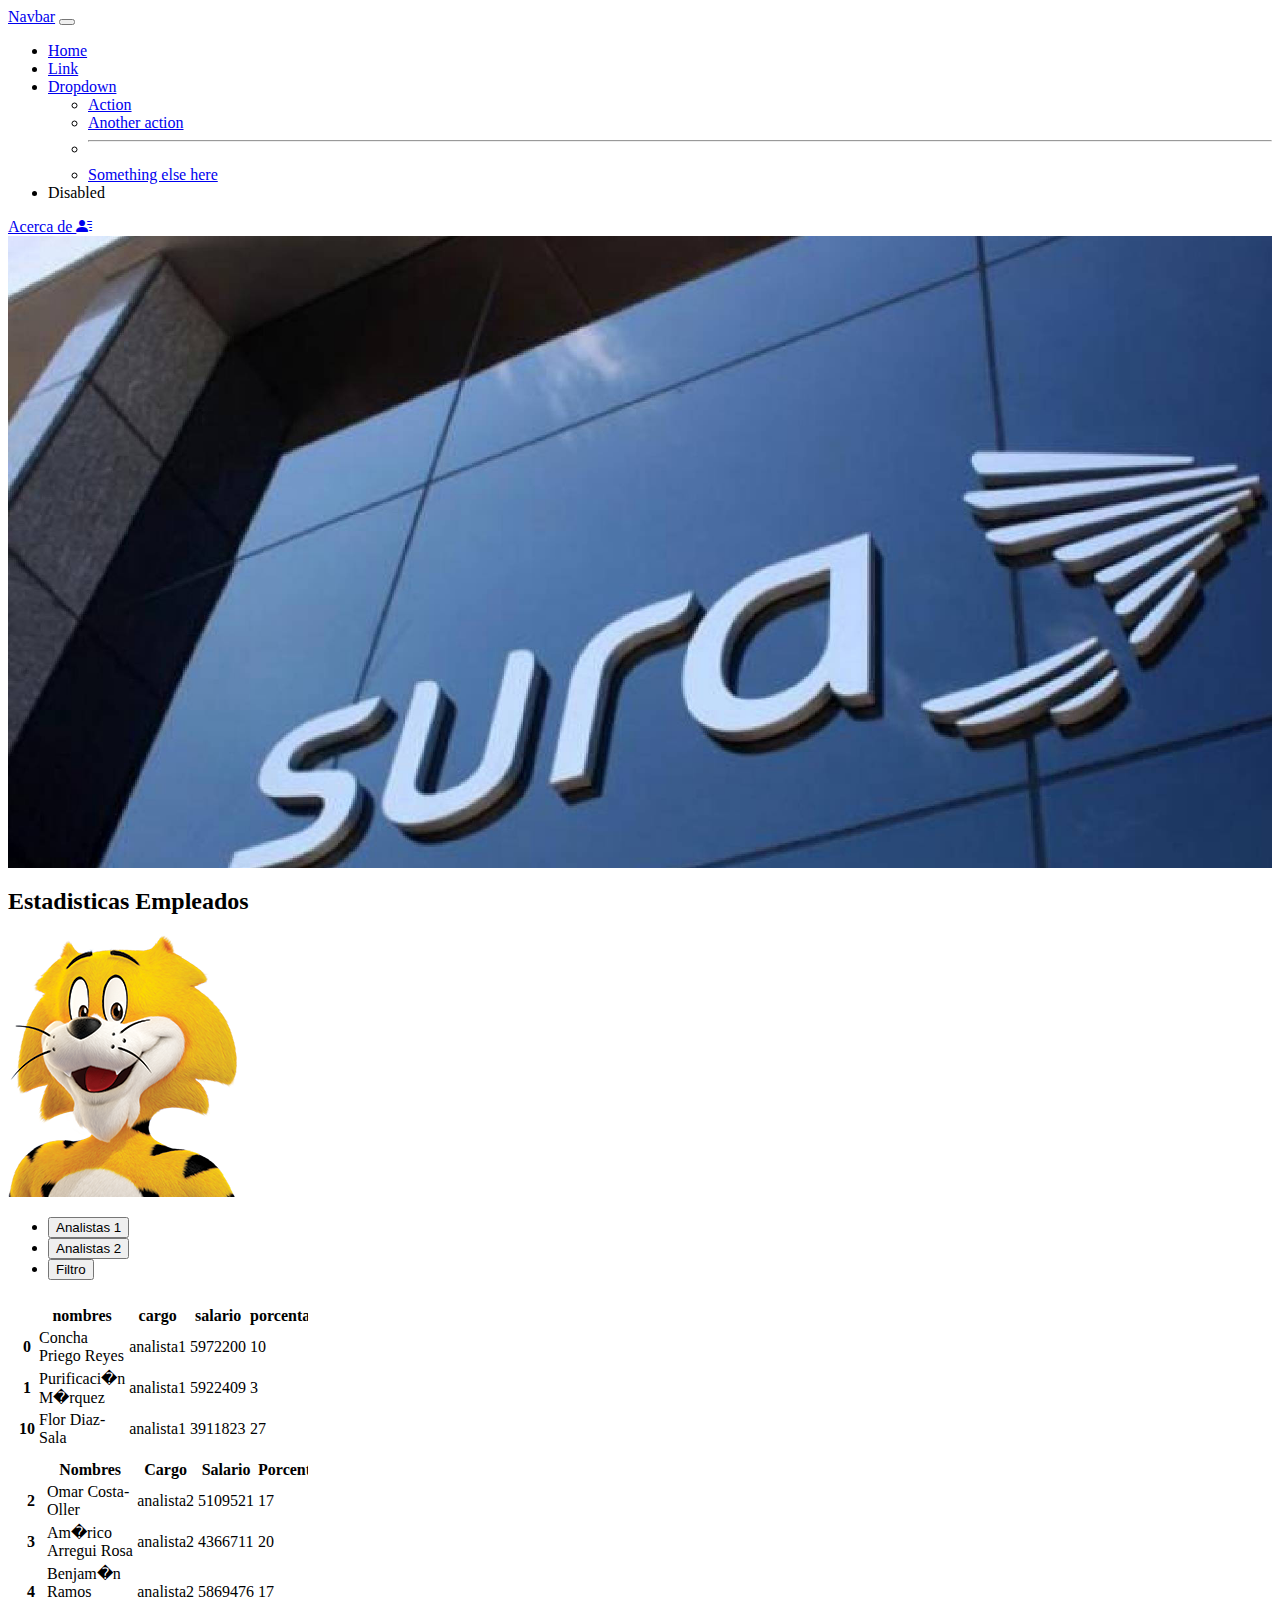
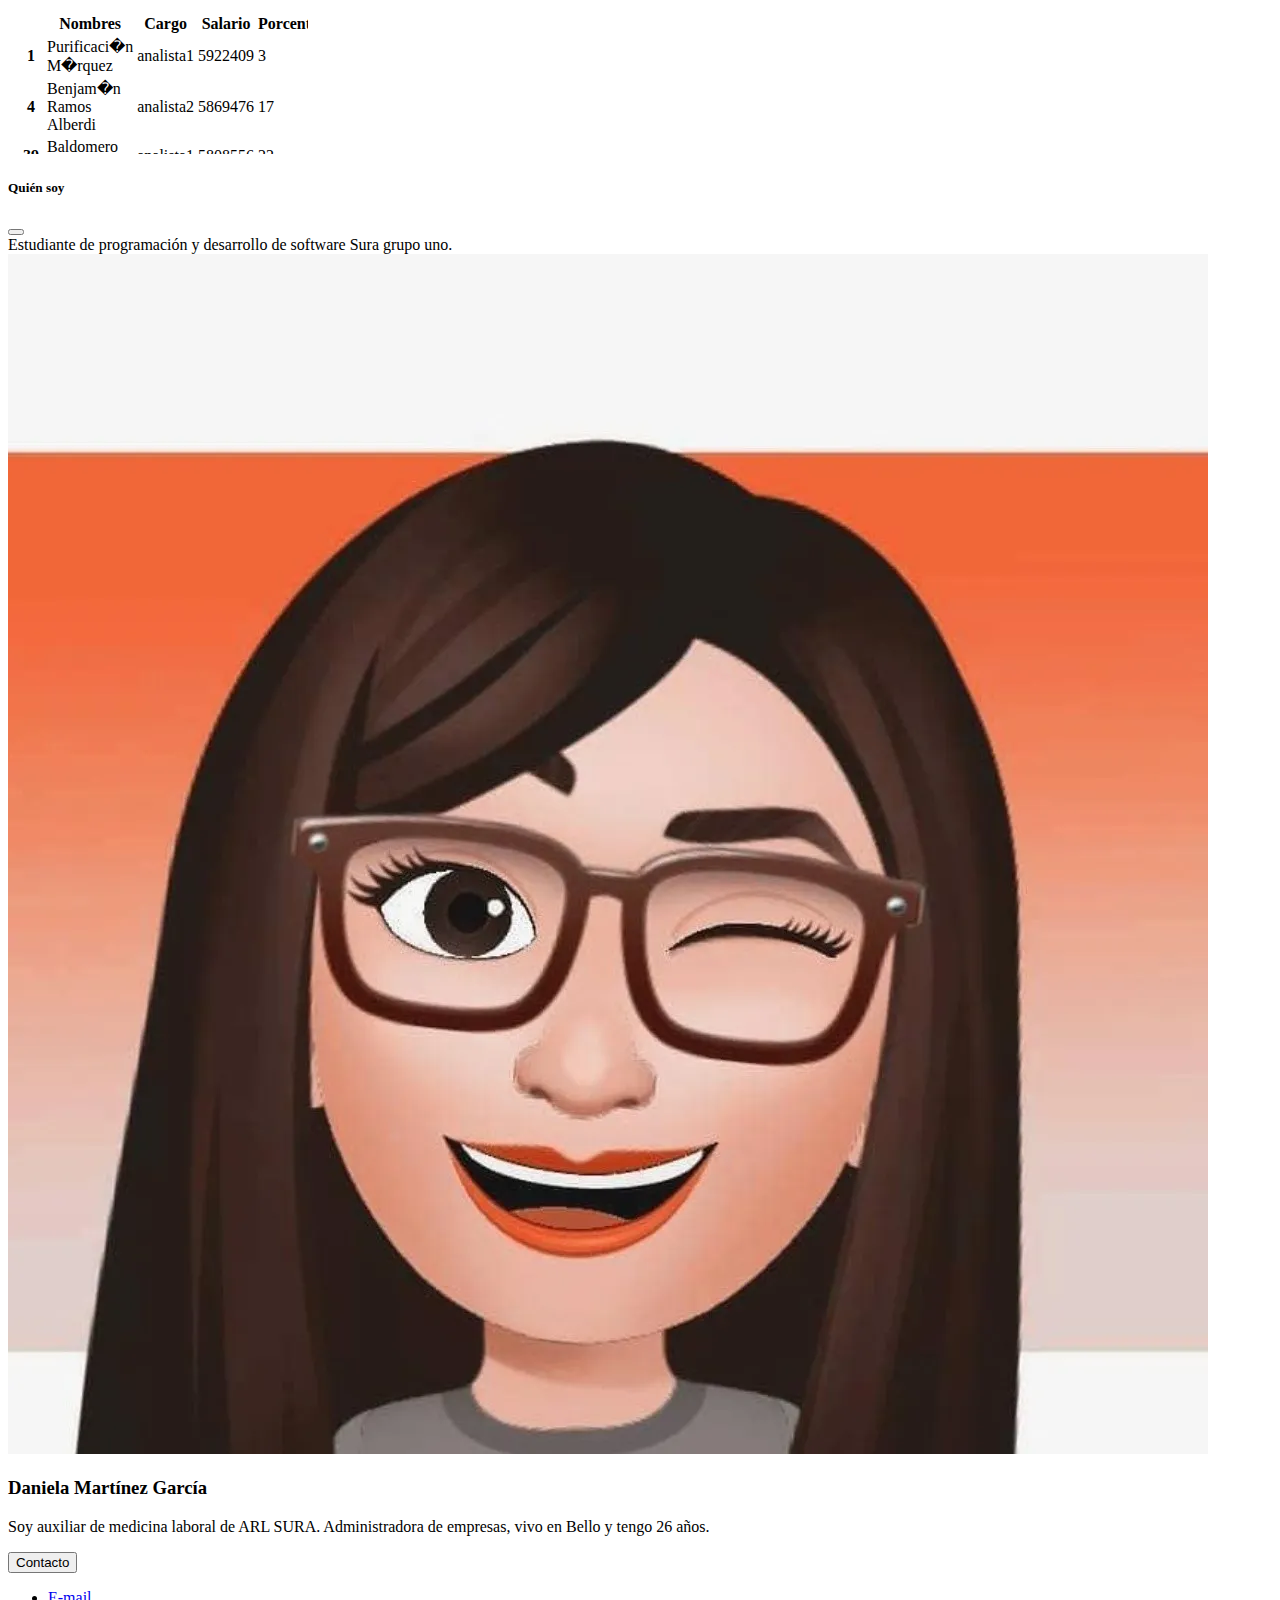
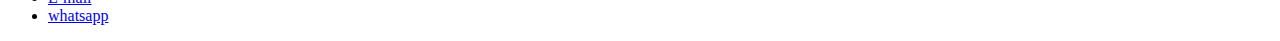
<file: index.html>
<!DOCTYPE html>
<html lang="en">
<head>
    <meta charset="UTF-8">
    <meta http-equiv="X-UA-Compatible" content="IE=edge">
    <meta name="viewport" content="width=device-width, initial-scale=1.0">
    <title>Document</title>

    <!-- CSS only -->
<link href="https://cdn.jsdelivr.net/npm/bootstrap@5.2.1/dist/css/bootstrap.min.css" rel="stylesheet" 
integrity="sha384-iYQeCzEYFbKjA/T2uDLTpkwGzCiq6soy8tYaI1GyVh/UjpbCx/TYkiZhlZB6+fzT" crossorigin="anonymous">
<link
    rel="stylesheet"
    href="https://cdnjs.cloudflare.com/ajax/libs/animate.css/4.1.1/animate.min.css" />
    <link rel="stylesheet" href="./estilos.css">
    <link rel="stylesheet" href="https://cdn.jsdelivr.net/npm/bootstrap-icons@1.9.1/font/bootstrap-icons.css">
</head>
<body>
    
    <header>
        <nav class="navbar navbar-expand-lg bg-dark navbar-dark animate__animated animate__bounceInLeft">
            <div class="container-fluid">
              <a class="navbar-brand" href="#">Navbar</a>
              <button class="navbar-toggler" type="button" data-bs-toggle="collapse" data-bs-target="#navbarSupportedContent" aria-controls="navbarSupportedContent" aria-expanded="false" aria-label="Toggle navigation">
                <span class="navbar-toggler-icon"></span>
              </button>
              <div class="collapse navbar-collapse" id="navbarSupportedContent">
                <ul class="navbar-nav me-auto mb-2 mb-lg-0">
                  <li class="nav-item">
                    <a class="nav-link active" aria-current="page" href="#">Home</a>
                  </li>
                  <li class="nav-item">
                    <a class="nav-link" href="#">Link</a>
                  </li>
                  <li class="nav-item dropdown">
                    <a class="nav-link dropdown-toggle" href="#" role="button" data-bs-toggle="dropdown" aria-expanded="false">
                      Dropdown
                    </a>
                    <ul class="dropdown-menu">
                      <li><a class="dropdown-item" href="#">Action</a></li>
                      <li><a class="dropdown-item" href="#">Another action</a></li>
                      <li><hr class="dropdown-divider"></li>
                      <li><a class="dropdown-item" href="#">Something else here</a></li>
                    </ul>
                  </li>
                  <li class="nav-item">
                    <a class="nav-link disabled">Disabled</a>
                  </li>
                </ul>
                <a class="btn btn-primary" data-bs-toggle="offcanvas" href="#offcanvasExample" role="button" aria-controls="offcanvasExample">
                    Acerca de
                    <i class="bi bi-person-lines-fill"></i>
                  </a>
              </div>
            </div>
          </nav>
    </header>
    <main>
        <section class="fondo"> 

        </section>
        <section>
            <div class="container">
                <div class="row">
                    <div class="col-12 col-md-4 text-center">
                        <h2>Estadisticas Empleados</h2>
                        <img src="./img/ima2.png" alt="" class="img-fluid w-100%">
                    </div>
                    <div class="col-12 col-md-8">
                        <ul class="nav nav-tabs" id="myTab" role="tablist">
                            <li class="nav-item" role="presentation">
                              <button class="nav-link active" id="home-tab" data-bs-toggle="tab" data-bs-target="#home-tab-pane" type="button" role="tab" aria-controls="home-tab-pane" aria-selected="true">Analistas 1</button>
                            </li>
                            <li class="nav-item" role="presentation">
                              <button class="nav-link" id="profile-tab" data-bs-toggle="tab" data-bs-target="#profile-tab-pane" type="button" role="tab" aria-controls="profile-tab-pane" aria-selected="false">Analistas 2</button>
                            </li>
                            <li class="nav-item" role="presentation">
                              <button class="nav-link" id="contact-tab" data-bs-toggle="tab" data-bs-target="#contact-tab-pane" type="button" role="tab"    aria-controls="contact-tab-pane" aria-selected="false">Filtro</button>
                            </li>
                          </ul>
                          <div class="tab-content" id="myTabContent">
                            <div class="tab-pane fade show active" id="home-tab-pane" role="tabpanel" aria-labelledby="home-tab" tabindex="0">
                              <iframe src="./datosanalistas1.html" frameborder="0" class="w-100 mt-5"></iframe>
                            </div>
                            <div class="tab-pane fade" id="profile-tab-pane" role="tabpanel" aria-labelledby="profile-tab" tabindex="0">
                              <iframe src="./datosanalistas2.html" frameborder="0" class="w-100 mt-5"></iframe>
                            </div>
                            <div class="tab-pane fade" id="contact-tab-pane" role="tabpanel" aria-labelledby="contact-tab" tabindex="0">
                              <iframe src="./datosanalistas3.html" frameborder="0" class="w-100 mt-5"></iframe>
                            </div>
                          </div>
                    </div>
                </div>
            </div>
        </section>
        <section>
            <div class="offcanvas offcanvas-end" tabindex="-1" id="offcanvasExample" aria-labelledby="offcanvasExampleLabel">
                <div class="offcanvas-header">
                  <h5 class="offcanvas-title" id="offcanvasExampleLabel">Quién soy</h5>
                  <button type="button" class="btn-close" data-bs-dismiss="offcanvas" aria-label="Close"></button>
                </div>
                <div class="offcanvas-body">
                  <div>
                    Estudiante de programación y desarrollo de software Sura grupo uno. 
                  </div>
                  <div class="container">
                    <div class="row">
                        <div class="col-12">
                            <img src="./img/ima3.jpg" alt="foto" class="img-fluid w-100 mx-auto d-block">
                            <h3>Daniela Martínez García</h3>
                            <p>
                                Soy auxiliar de medicina laboral de ARL SURA. Administradora de empresas, vivo en Bello y tengo 26 años.
                            </p>

                        </div>
                    </div>
                  </div>
                  <div class="dropdown mt-3">
                    <button class="btn btn-secondary dropdown-toggle" type="button" data-bs-toggle="dropdown">
                      Contacto
                    </button>
                    <ul class="dropdown-menu">
                      <li><a class="dropdown-item" href="#">E-mail</a></li>
                      <li><a class="dropdown-item" href="#">whatsapp</a></li>
                    </ul>
                  </div>
                </div>
              </div>
        </section>
    </main>
    <footer></footer>

<!-- JavaScript Bundle with Popper -->
<script src="https://cdn.jsdelivr.net/npm/bootstrap@5.2.1/dist/js/bootstrap.bundle.min.js" integrity="sha384-u1OknCvxWvY5kfmNBILK2hRnQC3Pr17a+RTT6rIHI7NnikvbZlHgTPOOmMi466C8" crossorigin="anonymous"></script>
</body>
</html>
</file>
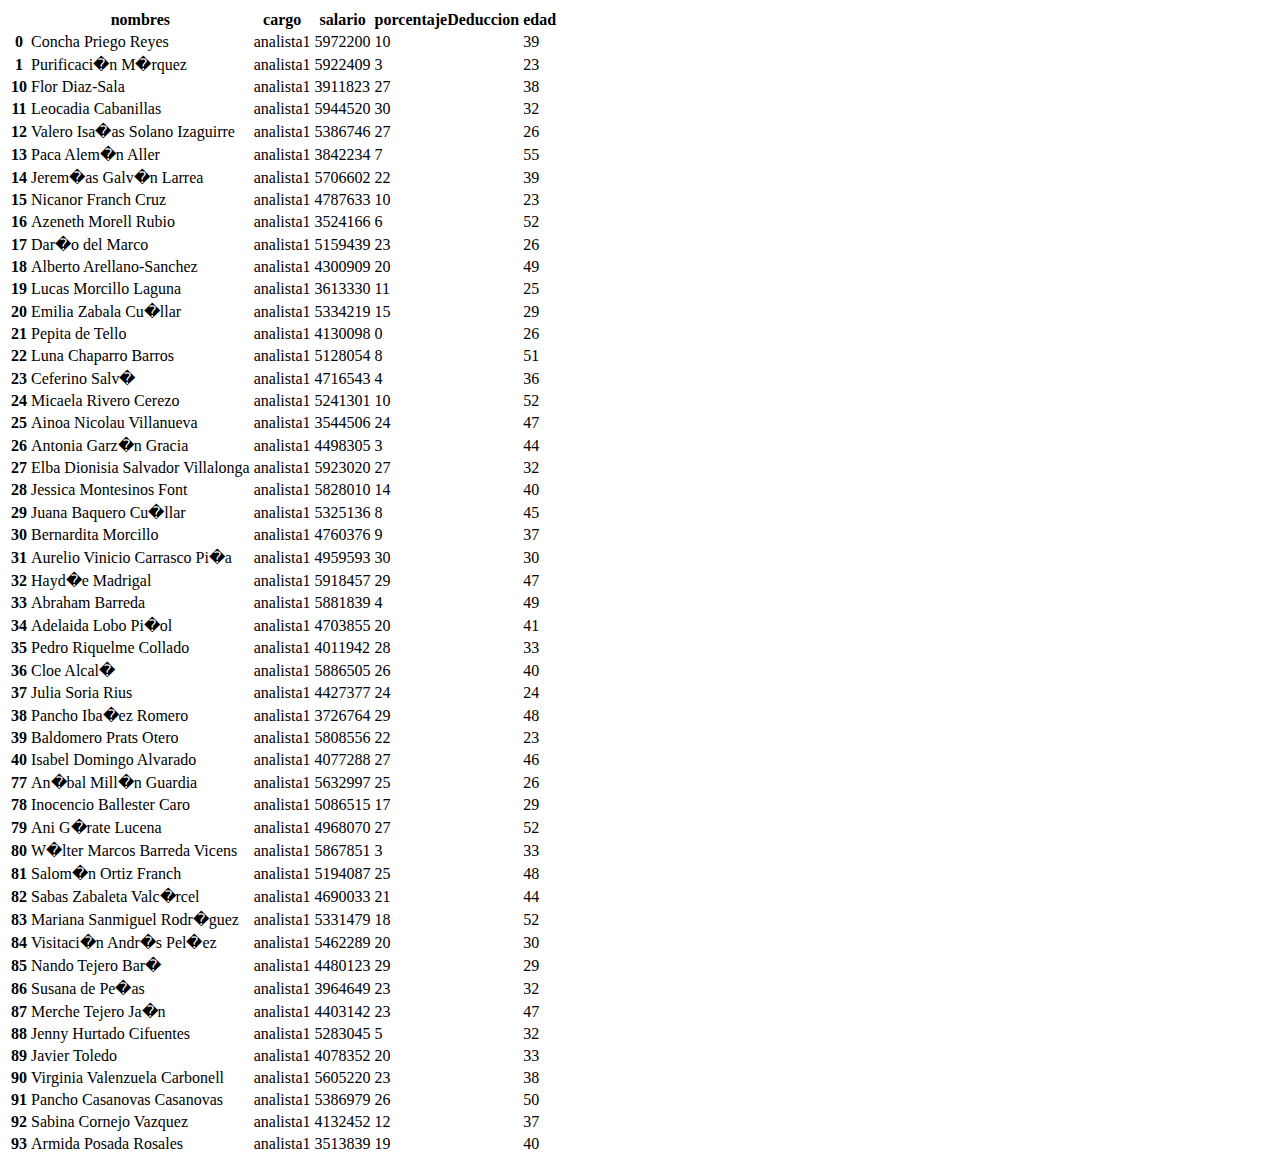
<file: datosanalistas1.html>
<!DOCTYPE html>
<html lang="en">
<head>
  <meta charset="UTF-8">
  <meta http-equiv="X-UA-Compatible" content="IE=edge">
  <meta name="viewport" content="width=device-width, initial-scale=1.0">
  <title>Document</title>

  <!-- CSS only -->
<link href="https://cdn.jsdelivr.net/npm/bootstrap@5.2.1/dist/css/bootstrap.min.css" rel="stylesheet" integrity="sha384-iYQeCzEYFbKjA/T2uDLTpkwGzCiq6soy8tYaI1GyVh/UjpbCx/TYkiZhlZB6+fzT" crossorigin="anonymous">

</head>
<body>
  <table class="dataframe">
    <thead>
      <tr>
        <th></th>
        <th>nombres</th>
        <th>cargo</th>
        <th>salario</th>
        <th>porcentajeDeduccion</th>
        <th>edad</th>
      </tr>
    </thead>
    <tbody>
      <tr>
        <th>0</th>
        <td>Concha Priego Reyes</td>
        <td>analista1</td>
        <td>5972200</td>
        <td>10</td>
        <td>39</td>
      </tr>
      <tr>
        <th>1</th>
        <td>Purificaci�n M�rquez</td>
        <td>analista1</td>
        <td>5922409</td>
        <td>3</td>
        <td>23</td>
      </tr>
      <tr>
        <th>10</th>
        <td>Flor Diaz-Sala</td>
        <td>analista1</td>
        <td>3911823</td>
        <td>27</td>
        <td>38</td>
      </tr>
      <tr>
        <th>11</th>
        <td>Leocadia Cabanillas</td>
        <td>analista1</td>
        <td>5944520</td>
        <td>30</td>
        <td>32</td>
      </tr>
      <tr>
        <th>12</th>
        <td>Valero Isa�as Solano Izaguirre</td>
        <td>analista1</td>
        <td>5386746</td>
        <td>27</td>
        <td>26</td>
      </tr>
      <tr>
        <th>13</th>
        <td>Paca Alem�n Aller</td>
        <td>analista1</td>
        <td>3842234</td>
        <td>7</td>
        <td>55</td>
      </tr>
      <tr>
        <th>14</th>
        <td>Jerem�as Galv�n Larrea</td>
        <td>analista1</td>
        <td>5706602</td>
        <td>22</td>
        <td>39</td>
      </tr>
      <tr>
        <th>15</th>
        <td>Nicanor Franch Cruz</td>
        <td>analista1</td>
        <td>4787633</td>
        <td>10</td>
        <td>23</td>
      </tr>
      <tr>
        <th>16</th>
        <td>Azeneth Morell Rubio</td>
        <td>analista1</td>
        <td>3524166</td>
        <td>6</td>
        <td>52</td>
      </tr>
      <tr>
        <th>17</th>
        <td>Dar�o del Marco</td>
        <td>analista1</td>
        <td>5159439</td>
        <td>23</td>
        <td>26</td>
      </tr>
      <tr>
        <th>18</th>
        <td>Alberto Arellano-Sanchez</td>
        <td>analista1</td>
        <td>4300909</td>
        <td>20</td>
        <td>49</td>
      </tr>
      <tr>
        <th>19</th>
        <td>Lucas Morcillo Laguna</td>
        <td>analista1</td>
        <td>3613330</td>
        <td>11</td>
        <td>25</td>
      </tr>
      <tr>
        <th>20</th>
        <td>Emilia Zabala Cu�llar</td>
        <td>analista1</td>
        <td>5334219</td>
        <td>15</td>
        <td>29</td>
      </tr>
      <tr>
        <th>21</th>
        <td>Pepita de Tello</td>
        <td>analista1</td>
        <td>4130098</td>
        <td>0</td>
        <td>26</td>
      </tr>
      <tr>
        <th>22</th>
        <td>Luna Chaparro Barros</td>
        <td>analista1</td>
        <td>5128054</td>
        <td>8</td>
        <td>51</td>
      </tr>
      <tr>
        <th>23</th>
        <td>Ceferino Salv�</td>
        <td>analista1</td>
        <td>4716543</td>
        <td>4</td>
        <td>36</td>
      </tr>
      <tr>
        <th>24</th>
        <td>Micaela Rivero Cerezo</td>
        <td>analista1</td>
        <td>5241301</td>
        <td>10</td>
        <td>52</td>
      </tr>
      <tr>
        <th>25</th>
        <td>Ainoa Nicolau Villanueva</td>
        <td>analista1</td>
        <td>3544506</td>
        <td>24</td>
        <td>47</td>
      </tr>
      <tr>
        <th>26</th>
        <td>Antonia Garz�n Gracia</td>
        <td>analista1</td>
        <td>4498305</td>
        <td>3</td>
        <td>44</td>
      </tr>
      <tr>
        <th>27</th>
        <td>Elba Dionisia Salvador Villalonga</td>
        <td>analista1</td>
        <td>5923020</td>
        <td>27</td>
        <td>32</td>
      </tr>
      <tr>
        <th>28</th>
        <td>Jessica Montesinos Font</td>
        <td>analista1</td>
        <td>5828010</td>
        <td>14</td>
        <td>40</td>
      </tr>
      <tr>
        <th>29</th>
        <td>Juana Baquero Cu�llar</td>
        <td>analista1</td>
        <td>5325136</td>
        <td>8</td>
        <td>45</td>
      </tr>
      <tr>
        <th>30</th>
        <td>Bernardita Morcillo</td>
        <td>analista1</td>
        <td>4760376</td>
        <td>9</td>
        <td>37</td>
      </tr>
      <tr>
        <th>31</th>
        <td>Aurelio Vinicio Carrasco Pi�a</td>
        <td>analista1</td>
        <td>4959593</td>
        <td>30</td>
        <td>30</td>
      </tr>
      <tr>
        <th>32</th>
        <td>Hayd�e Madrigal</td>
        <td>analista1</td>
        <td>5918457</td>
        <td>29</td>
        <td>47</td>
      </tr>
      <tr>
        <th>33</th>
        <td>Abraham Barreda</td>
        <td>analista1</td>
        <td>5881839</td>
        <td>4</td>
        <td>49</td>
      </tr>
      <tr>
        <th>34</th>
        <td>Adelaida Lobo Pi�ol</td>
        <td>analista1</td>
        <td>4703855</td>
        <td>20</td>
        <td>41</td>
      </tr>
      <tr>
        <th>35</th>
        <td>Pedro Riquelme Collado</td>
        <td>analista1</td>
        <td>4011942</td>
        <td>28</td>
        <td>33</td>
      </tr>
      <tr>
        <th>36</th>
        <td>Cloe Alcal�</td>
        <td>analista1</td>
        <td>5886505</td>
        <td>26</td>
        <td>40</td>
      </tr>
      <tr>
        <th>37</th>
        <td>Julia Soria Rius</td>
        <td>analista1</td>
        <td>4427377</td>
        <td>24</td>
        <td>24</td>
      </tr>
      <tr>
        <th>38</th>
        <td>Pancho Iba�ez Romero</td>
        <td>analista1</td>
        <td>3726764</td>
        <td>29</td>
        <td>48</td>
      </tr>
      <tr>
        <th>39</th>
        <td>Baldomero Prats Otero</td>
        <td>analista1</td>
        <td>5808556</td>
        <td>22</td>
        <td>23</td>
      </tr>
      <tr>
        <th>40</th>
        <td>Isabel Domingo Alvarado</td>
        <td>analista1</td>
        <td>4077288</td>
        <td>27</td>
        <td>46</td>
      </tr>
      <tr>
        <th>77</th>
        <td>An�bal Mill�n Guardia</td>
        <td>analista1</td>
        <td>5632997</td>
        <td>25</td>
        <td>26</td>
      </tr>
      <tr>
        <th>78</th>
        <td>Inocencio Ballester Caro</td>
        <td>analista1</td>
        <td>5086515</td>
        <td>17</td>
        <td>29</td>
      </tr>
      <tr>
        <th>79</th>
        <td>Ani G�rate Lucena</td>
        <td>analista1</td>
        <td>4968070</td>
        <td>27</td>
        <td>52</td>
      </tr>
      <tr>
        <th>80</th>
        <td>W�lter Marcos Barreda Vicens</td>
        <td>analista1</td>
        <td>5867851</td>
        <td>3</td>
        <td>33</td>
      </tr>
      <tr>
        <th>81</th>
        <td>Salom�n Ortiz Franch</td>
        <td>analista1</td>
        <td>5194087</td>
        <td>25</td>
        <td>48</td>
      </tr>
      <tr>
        <th>82</th>
        <td>Sabas Zabaleta Valc�rcel</td>
        <td>analista1</td>
        <td>4690033</td>
        <td>21</td>
        <td>44</td>
      </tr>
      <tr>
        <th>83</th>
        <td>Mariana Sanmiguel Rodr�guez</td>
        <td>analista1</td>
        <td>5331479</td>
        <td>18</td>
        <td>52</td>
      </tr>
      <tr>
        <th>84</th>
        <td>Visitaci�n Andr�s Pel�ez</td>
        <td>analista1</td>
        <td>5462289</td>
        <td>20</td>
        <td>30</td>
      </tr>
      <tr>
        <th>85</th>
        <td>Nando Tejero Bar�</td>
        <td>analista1</td>
        <td>4480123</td>
        <td>29</td>
        <td>29</td>
      </tr>
      <tr>
        <th>86</th>
        <td>Susana de Pe�as</td>
        <td>analista1</td>
        <td>3964649</td>
        <td>23</td>
        <td>32</td>
      </tr>
      <tr>
        <th>87</th>
        <td>Merche Tejero Ja�n</td>
        <td>analista1</td>
        <td>4403142</td>
        <td>23</td>
        <td>47</td>
      </tr>
      <tr>
        <th>88</th>
        <td>Jenny Hurtado Cifuentes</td>
        <td>analista1</td>
        <td>5283045</td>
        <td>5</td>
        <td>32</td>
      </tr>
      <tr>
        <th>89</th>
        <td>Javier Toledo</td>
        <td>analista1</td>
        <td>4078352</td>
        <td>20</td>
        <td>33</td>
      </tr>
      <tr>
        <th>90</th>
        <td>Virginia Valenzuela Carbonell</td>
        <td>analista1</td>
        <td>5605220</td>
        <td>23</td>
        <td>38</td>
      </tr>
      <tr>
        <th>91</th>
        <td>Pancho Casanovas Casanovas</td>
        <td>analista1</td>
        <td>5386979</td>
        <td>26</td>
        <td>50</td>
      </tr>
      <tr>
        <th>92</th>
        <td>Sabina Cornejo Vazquez</td>
        <td>analista1</td>
        <td>4132452</td>
        <td>12</td>
        <td>37</td>
      </tr>
      <tr>
        <th>93</th>
        <td>Armida Posada Rosales</td>
        <td>analista1</td>
        <td>3513839</td>
        <td>19</td>
        <td>40</td>
      </tr>
    </tbody>
  </table>
  <!-- JavaScript Bundle with Popper -->
<script src="https://cdn.jsdelivr.net/npm/bootstrap@5.2.1/dist/js/bootstrap.bundle.min.js" integrity="sha384-u1OknCvxWvY5kfmNBILK2hRnQC3Pr17a+RTT6rIHI7NnikvbZlHgTPOOmMi466C8" crossorigin="anonymous"></script>
</body>
</html>
</file>
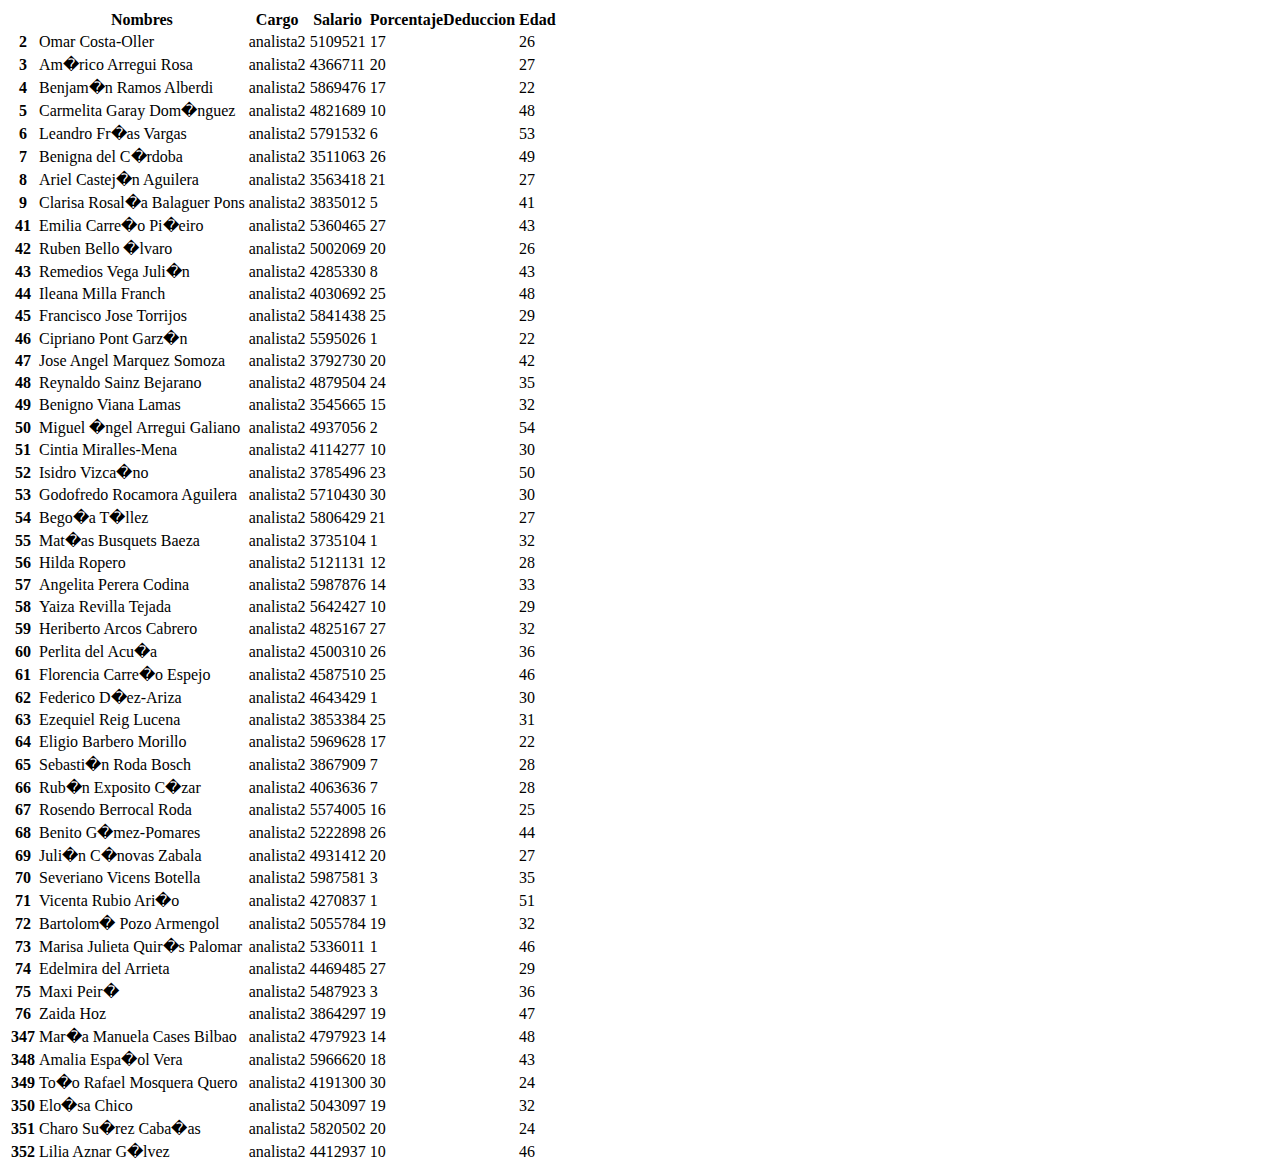
<file: datosanalistas2.html>
<!DOCTYPE html>
<html lang="en">
<head>
  <meta charset="UTF-8">
  <meta http-equiv="X-UA-Compatible" content="IE=edge">
  <meta name="viewport" content="width=device-width, initial-scale=1.0">
  <title>Document</title>
  <!-- CSS only -->
<link href="https://cdn.jsdelivr.net/npm/bootstrap@5.2.1/dist/css/bootstrap.min.css" rel="stylesheet" integrity="sha384-iYQeCzEYFbKjA/T2uDLTpkwGzCiq6soy8tYaI1GyVh/UjpbCx/TYkiZhlZB6+fzT" crossorigin="anonymous">

</head>
<body>
  <table class="dataframe">
    <thead>
      <tr>
        <th></th>
        <th>Nombres</th>
        <th>Cargo</th>
        <th>Salario</th>
        <th>PorcentajeDeduccion</th>
        <th>Edad</th>
      </tr>
    </thead>
    <tbody>
      <tr>
        <th>2</th>
        <td>Omar Costa-Oller</td>
        <td>analista2</td>
        <td>5109521</td>
        <td>17</td>
        <td>26</td>
      </tr>
      <tr>
        <th>3</th>
        <td>Am�rico Arregui Rosa</td>
        <td>analista2</td>
        <td>4366711</td>
        <td>20</td>
        <td>27</td>
      </tr>
      <tr>
        <th>4</th>
        <td>Benjam�n Ramos Alberdi</td>
        <td>analista2</td>
        <td>5869476</td>
        <td>17</td>
        <td>22</td>
      </tr>
      <tr>
        <th>5</th>
        <td>Carmelita Garay Dom�nguez</td>
        <td>analista2</td>
        <td>4821689</td>
        <td>10</td>
        <td>48</td>
      </tr>
      <tr>
        <th>6</th>
        <td>Leandro Fr�as Vargas</td>
        <td>analista2</td>
        <td>5791532</td>
        <td>6</td>
        <td>53</td>
      </tr>
      <tr>
        <th>7</th>
        <td>Benigna del C�rdoba</td>
        <td>analista2</td>
        <td>3511063</td>
        <td>26</td>
        <td>49</td>
      </tr>
      <tr>
        <th>8</th>
        <td>Ariel Castej�n Aguilera</td>
        <td>analista2</td>
        <td>3563418</td>
        <td>21</td>
        <td>27</td>
      </tr>
      <tr>
        <th>9</th>
        <td>Clarisa Rosal�a Balaguer Pons</td>
        <td>analista2</td>
        <td>3835012</td>
        <td>5</td>
        <td>41</td>
      </tr>
      <tr>
        <th>41</th>
        <td>Emilia Carre�o Pi�eiro</td>
        <td>analista2</td>
        <td>5360465</td>
        <td>27</td>
        <td>43</td>
      </tr>
      <tr>
        <th>42</th>
        <td>Ruben Bello �lvaro</td>
        <td>analista2</td>
        <td>5002069</td>
        <td>20</td>
        <td>26</td>
      </tr>
      <tr>
        <th>43</th>
        <td>Remedios Vega Juli�n</td>
        <td>analista2</td>
        <td>4285330</td>
        <td>8</td>
        <td>43</td>
      </tr>
      <tr>
        <th>44</th>
        <td>Ileana Milla Franch</td>
        <td>analista2</td>
        <td>4030692</td>
        <td>25</td>
        <td>48</td>
      </tr>
      <tr>
        <th>45</th>
        <td>Francisco Jose Torrijos</td>
        <td>analista2</td>
        <td>5841438</td>
        <td>25</td>
        <td>29</td>
      </tr>
      <tr>
        <th>46</th>
        <td>Cipriano Pont Garz�n</td>
        <td>analista2</td>
        <td>5595026</td>
        <td>1</td>
        <td>22</td>
      </tr>
      <tr>
        <th>47</th>
        <td>Jose Angel Marquez Somoza</td>
        <td>analista2</td>
        <td>3792730</td>
        <td>20</td>
        <td>42</td>
      </tr>
      <tr>
        <th>48</th>
        <td>Reynaldo Sainz Bejarano</td>
        <td>analista2</td>
        <td>4879504</td>
        <td>24</td>
        <td>35</td>
      </tr>
      <tr>
        <th>49</th>
        <td>Benigno Viana Lamas</td>
        <td>analista2</td>
        <td>3545665</td>
        <td>15</td>
        <td>32</td>
      </tr>
      <tr>
        <th>50</th>
        <td>Miguel �ngel Arregui Galiano</td>
        <td>analista2</td>
        <td>4937056</td>
        <td>2</td>
        <td>54</td>
      </tr>
      <tr>
        <th>51</th>
        <td>Cintia Miralles-Mena</td>
        <td>analista2</td>
        <td>4114277</td>
        <td>10</td>
        <td>30</td>
      </tr>
      <tr>
        <th>52</th>
        <td>Isidro Vizca�no</td>
        <td>analista2</td>
        <td>3785496</td>
        <td>23</td>
        <td>50</td>
      </tr>
      <tr>
        <th>53</th>
        <td>Godofredo Rocamora Aguilera</td>
        <td>analista2</td>
        <td>5710430</td>
        <td>30</td>
        <td>30</td>
      </tr>
      <tr>
        <th>54</th>
        <td>Bego�a T�llez</td>
        <td>analista2</td>
        <td>5806429</td>
        <td>21</td>
        <td>27</td>
      </tr>
      <tr>
        <th>55</th>
        <td>Mat�as Busquets Baeza</td>
        <td>analista2</td>
        <td>3735104</td>
        <td>1</td>
        <td>32</td>
      </tr>
      <tr>
        <th>56</th>
        <td>Hilda Ropero</td>
        <td>analista2</td>
        <td>5121131</td>
        <td>12</td>
        <td>28</td>
      </tr>
      <tr>
        <th>57</th>
        <td>Angelita Perera Codina</td>
        <td>analista2</td>
        <td>5987876</td>
        <td>14</td>
        <td>33</td>
      </tr>
      <tr>
        <th>58</th>
        <td>Yaiza Revilla Tejada</td>
        <td>analista2</td>
        <td>5642427</td>
        <td>10</td>
        <td>29</td>
      </tr>
      <tr>
        <th>59</th>
        <td>Heriberto Arcos Cabrero</td>
        <td>analista2</td>
        <td>4825167</td>
        <td>27</td>
        <td>32</td>
      </tr>
      <tr>
        <th>60</th>
        <td>Perlita del Acu�a</td>
        <td>analista2</td>
        <td>4500310</td>
        <td>26</td>
        <td>36</td>
      </tr>
      <tr>
        <th>61</th>
        <td>Florencia Carre�o Espejo</td>
        <td>analista2</td>
        <td>4587510</td>
        <td>25</td>
        <td>46</td>
      </tr>
      <tr>
        <th>62</th>
        <td>Federico D�ez-Ariza</td>
        <td>analista2</td>
        <td>4643429</td>
        <td>1</td>
        <td>30</td>
      </tr>
      <tr>
        <th>63</th>
        <td>Ezequiel Reig Lucena</td>
        <td>analista2</td>
        <td>3853384</td>
        <td>25</td>
        <td>31</td>
      </tr>
      <tr>
        <th>64</th>
        <td>Eligio Barbero Morillo</td>
        <td>analista2</td>
        <td>5969628</td>
        <td>17</td>
        <td>22</td>
      </tr>
      <tr>
        <th>65</th>
        <td>Sebasti�n Roda Bosch</td>
        <td>analista2</td>
        <td>3867909</td>
        <td>7</td>
        <td>28</td>
      </tr>
      <tr>
        <th>66</th>
        <td>Rub�n Exposito C�zar</td>
        <td>analista2</td>
        <td>4063636</td>
        <td>7</td>
        <td>28</td>
      </tr>
      <tr>
        <th>67</th>
        <td>Rosendo Berrocal Roda</td>
        <td>analista2</td>
        <td>5574005</td>
        <td>16</td>
        <td>25</td>
      </tr>
      <tr>
        <th>68</th>
        <td>Benito G�mez-Pomares</td>
        <td>analista2</td>
        <td>5222898</td>
        <td>26</td>
        <td>44</td>
      </tr>
      <tr>
        <th>69</th>
        <td>Juli�n C�novas Zabala</td>
        <td>analista2</td>
        <td>4931412</td>
        <td>20</td>
        <td>27</td>
      </tr>
      <tr>
        <th>70</th>
        <td>Severiano Vicens Botella</td>
        <td>analista2</td>
        <td>5987581</td>
        <td>3</td>
        <td>35</td>
      </tr>
      <tr>
        <th>71</th>
        <td>Vicenta Rubio Ari�o</td>
        <td>analista2</td>
        <td>4270837</td>
        <td>1</td>
        <td>51</td>
      </tr>
      <tr>
        <th>72</th>
        <td>Bartolom� Pozo Armengol</td>
        <td>analista2</td>
        <td>5055784</td>
        <td>19</td>
        <td>32</td>
      </tr>
      <tr>
        <th>73</th>
        <td>Marisa Julieta Quir�s Palomar</td>
        <td>analista2</td>
        <td>5336011</td>
        <td>1</td>
        <td>46</td>
      </tr>
      <tr>
        <th>74</th>
        <td>Edelmira del Arrieta</td>
        <td>analista2</td>
        <td>4469485</td>
        <td>27</td>
        <td>29</td>
      </tr>
      <tr>
        <th>75</th>
        <td>Maxi Peir�</td>
        <td>analista2</td>
        <td>5487923</td>
        <td>3</td>
        <td>36</td>
      </tr>
      <tr>
        <th>76</th>
        <td>Zaida Hoz</td>
        <td>analista2</td>
        <td>3864297</td>
        <td>19</td>
        <td>47</td>
      </tr>
      <tr>
        <th>347</th>
        <td>Mar�a Manuela Cases Bilbao</td>
        <td>analista2</td>
        <td>4797923</td>
        <td>14</td>
        <td>48</td>
      </tr>
      <tr>
        <th>348</th>
        <td>Amalia Espa�ol Vera</td>
        <td>analista2</td>
        <td>5966620</td>
        <td>18</td>
        <td>43</td>
      </tr>
      <tr>
        <th>349</th>
        <td>To�o Rafael Mosquera Quero</td>
        <td>analista2</td>
        <td>4191300</td>
        <td>30</td>
        <td>24</td>
      </tr>
      <tr>
        <th>350</th>
        <td>Elo�sa Chico</td>
        <td>analista2</td>
        <td>5043097</td>
        <td>19</td>
        <td>32</td>
      </tr>
      <tr>
        <th>351</th>
        <td>Charo Su�rez Caba�as</td>
        <td>analista2</td>
        <td>5820502</td>
        <td>20</td>
        <td>24</td>
      </tr>
      <tr>
        <th>352</th>
        <td>Lilia Aznar G�lvez</td>
        <td>analista2</td>
        <td>4412937</td>
        <td>10</td>
        <td>46</td>
      </tr>
    </tbody>
  </table>
  <!-- JavaScript Bundle with Popper -->
<script src="https://cdn.jsdelivr.net/npm/bootstrap@5.2.1/dist/js/bootstrap.bundle.min.js" integrity="sha384-u1OknCvxWvY5kfmNBILK2hRnQC3Pr17a+RTT6rIHI7NnikvbZlHgTPOOmMi466C8" crossorigin="anonymous"></script>
</body>
</html>
</file>
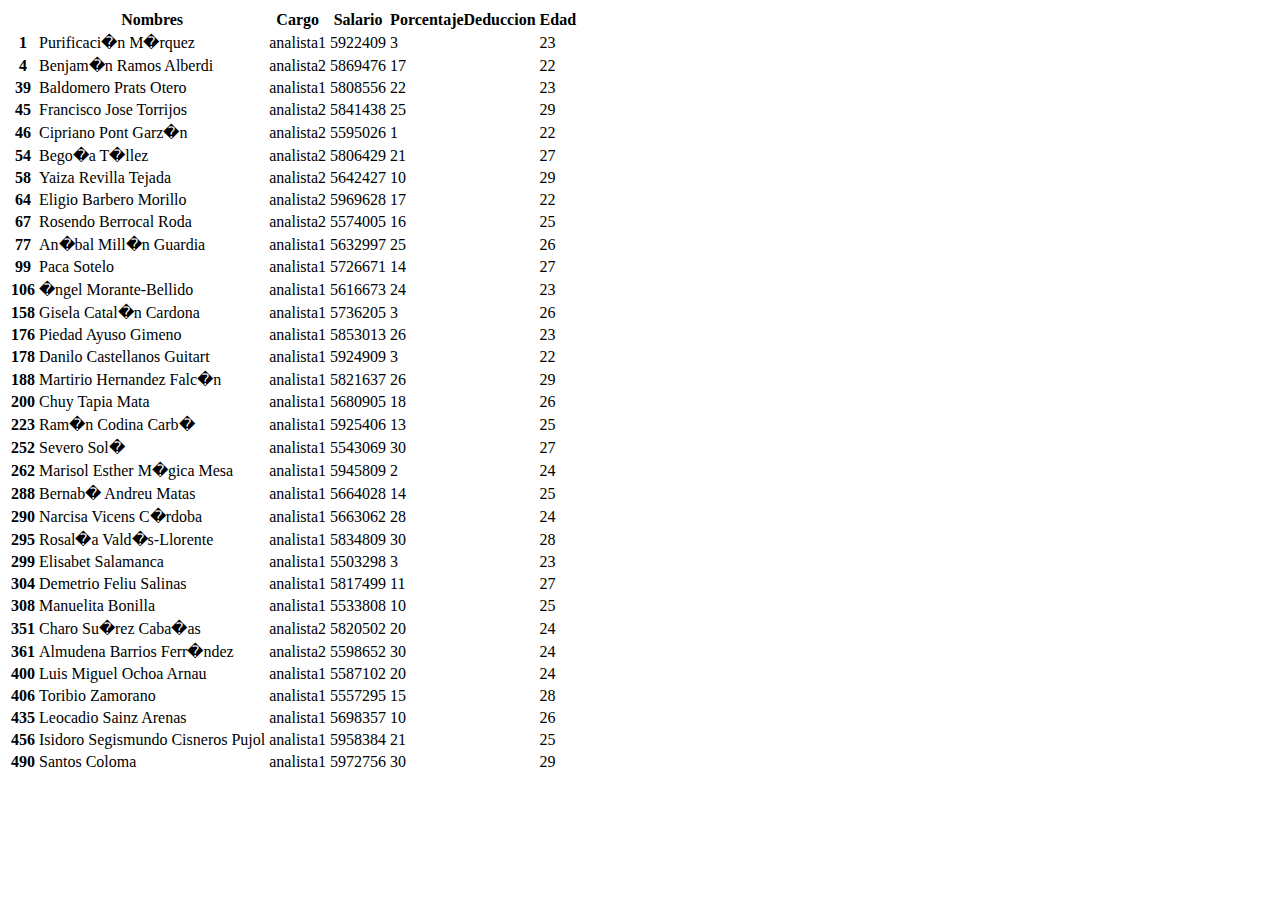
<file: datosanalistas3.html>
<!DOCTYPE html>
<html lang="en">
<head>
  <meta charset="UTF-8">
  <meta http-equiv="X-UA-Compatible" content="IE=edge">
  <meta name="viewport" content="width=device-width, initial-scale=1.0">
  <title>Document</title>
  <!-- CSS only -->
<link href="https://cdn.jsdelivr.net/npm/bootstrap@5.2.1/dist/css/bootstrap.min.css" rel="stylesheet" integrity="sha384-iYQeCzEYFbKjA/T2uDLTpkwGzCiq6soy8tYaI1GyVh/UjpbCx/TYkiZhlZB6+fzT" crossorigin="anonymous">

</head>
<body>
  <table class="dataframe">
    <thead>
      <tr>
        <th></th>
        <th>Nombres</th>
        <th>Cargo</th>
        <th>Salario</th>
        <th>PorcentajeDeduccion</th>
        <th>Edad</th>
      </tr>
    </thead>
    <tbody>
      <tr>
        <th>1</th>
        <td>Purificaci�n M�rquez</td>
        <td>analista1</td>
        <td>5922409</td>
        <td>3</td>
        <td>23</td>
      </tr>
      <tr>
        <th>4</th>
        <td>Benjam�n Ramos Alberdi</td>
        <td>analista2</td>
        <td>5869476</td>
        <td>17</td>
        <td>22</td>
      </tr>
      <tr>
        <th>39</th>
        <td>Baldomero Prats Otero</td>
        <td>analista1</td>
        <td>5808556</td>
        <td>22</td>
        <td>23</td>
      </tr>
      <tr>
        <th>45</th>
        <td>Francisco Jose Torrijos</td>
        <td>analista2</td>
        <td>5841438</td>
        <td>25</td>
        <td>29</td>
      </tr>
      <tr>
        <th>46</th>
        <td>Cipriano Pont Garz�n</td>
        <td>analista2</td>
        <td>5595026</td>
        <td>1</td>
        <td>22</td>
      </tr>
      <tr>
        <th>54</th>
        <td>Bego�a T�llez</td>
        <td>analista2</td>
        <td>5806429</td>
        <td>21</td>
        <td>27</td>
      </tr>
      <tr>
        <th>58</th>
        <td>Yaiza Revilla Tejada</td>
        <td>analista2</td>
        <td>5642427</td>
        <td>10</td>
        <td>29</td>
      </tr>
      <tr>
        <th>64</th>
        <td>Eligio Barbero Morillo</td>
        <td>analista2</td>
        <td>5969628</td>
        <td>17</td>
        <td>22</td>
      </tr>
      <tr>
        <th>67</th>
        <td>Rosendo Berrocal Roda</td>
        <td>analista2</td>
        <td>5574005</td>
        <td>16</td>
        <td>25</td>
      </tr>
      <tr>
        <th>77</th>
        <td>An�bal Mill�n Guardia</td>
        <td>analista1</td>
        <td>5632997</td>
        <td>25</td>
        <td>26</td>
      </tr>
      <tr>
        <th>99</th>
        <td>Paca Sotelo</td>
        <td>analista1</td>
        <td>5726671</td>
        <td>14</td>
        <td>27</td>
      </tr>
      <tr>
        <th>106</th>
        <td>�ngel Morante-Bellido</td>
        <td>analista1</td>
        <td>5616673</td>
        <td>24</td>
        <td>23</td>
      </tr>
      <tr>
        <th>158</th>
        <td>Gisela Catal�n Cardona</td>
        <td>analista1</td>
        <td>5736205</td>
        <td>3</td>
        <td>26</td>
      </tr>
      <tr>
        <th>176</th>
        <td>Piedad Ayuso Gimeno</td>
        <td>analista1</td>
        <td>5853013</td>
        <td>26</td>
        <td>23</td>
      </tr>
      <tr>
        <th>178</th>
        <td>Danilo Castellanos Guitart</td>
        <td>analista1</td>
        <td>5924909</td>
        <td>3</td>
        <td>22</td>
      </tr>
      <tr>
        <th>188</th>
        <td>Martirio Hernandez Falc�n</td>
        <td>analista1</td>
        <td>5821637</td>
        <td>26</td>
        <td>29</td>
      </tr>
      <tr>
        <th>200</th>
        <td>Chuy Tapia Mata</td>
        <td>analista1</td>
        <td>5680905</td>
        <td>18</td>
        <td>26</td>
      </tr>
      <tr>
        <th>223</th>
        <td>Ram�n Codina Carb�</td>
        <td>analista1</td>
        <td>5925406</td>
        <td>13</td>
        <td>25</td>
      </tr>
      <tr>
        <th>252</th>
        <td>Severo Sol�</td>
        <td>analista1</td>
        <td>5543069</td>
        <td>30</td>
        <td>27</td>
      </tr>
      <tr>
        <th>262</th>
        <td>Marisol Esther M�gica Mesa</td>
        <td>analista1</td>
        <td>5945809</td>
        <td>2</td>
        <td>24</td>
      </tr>
      <tr>
        <th>288</th>
        <td>Bernab� Andreu Matas</td>
        <td>analista1</td>
        <td>5664028</td>
        <td>14</td>
        <td>25</td>
      </tr>
      <tr>
        <th>290</th>
        <td>Narcisa Vicens C�rdoba</td>
        <td>analista1</td>
        <td>5663062</td>
        <td>28</td>
        <td>24</td>
      </tr>
      <tr>
        <th>295</th>
        <td>Rosal�a Vald�s-Llorente</td>
        <td>analista1</td>
        <td>5834809</td>
        <td>30</td>
        <td>28</td>
      </tr>
      <tr>
        <th>299</th>
        <td>Elisabet Salamanca</td>
        <td>analista1</td>
        <td>5503298</td>
        <td>3</td>
        <td>23</td>
      </tr>
      <tr>
        <th>304</th>
        <td>Demetrio Feliu Salinas</td>
        <td>analista1</td>
        <td>5817499</td>
        <td>11</td>
        <td>27</td>
      </tr>
      <tr>
        <th>308</th>
        <td>Manuelita Bonilla</td>
        <td>analista1</td>
        <td>5533808</td>
        <td>10</td>
        <td>25</td>
      </tr>
      <tr>
        <th>351</th>
        <td>Charo Su�rez Caba�as</td>
        <td>analista2</td>
        <td>5820502</td>
        <td>20</td>
        <td>24</td>
      </tr>
      <tr>
        <th>361</th>
        <td>Almudena Barrios Ferr�ndez</td>
        <td>analista2</td>
        <td>5598652</td>
        <td>30</td>
        <td>24</td>
      </tr>
      <tr>
        <th>400</th>
        <td>Luis Miguel Ochoa Arnau</td>
        <td>analista1</td>
        <td>5587102</td>
        <td>20</td>
        <td>24</td>
      </tr>
      <tr>
        <th>406</th>
        <td>Toribio Zamorano</td>
        <td>analista1</td>
        <td>5557295</td>
        <td>15</td>
        <td>28</td>
      </tr>
      <tr>
        <th>435</th>
        <td>Leocadio Sainz Arenas</td>
        <td>analista1</td>
        <td>5698357</td>
        <td>10</td>
        <td>26</td>
      </tr>
      <tr>
        <th>456</th>
        <td>Isidoro Segismundo Cisneros Pujol</td>
        <td>analista1</td>
        <td>5958384</td>
        <td>21</td>
        <td>25</td>
      </tr>
      <tr>
        <th>490</th>
        <td>Santos Coloma</td>
        <td>analista1</td>
        <td>5972756</td>
        <td>30</td>
        <td>29</td>
      </tr>
    </tbody>
  </table>
  <!-- JavaScript Bundle with Popper -->
<script src="https://cdn.jsdelivr.net/npm/bootstrap@5.2.1/dist/js/bootstrap.bundle.min.js" integrity="sha384-u1OknCvxWvY5kfmNBILK2hRnQC3Pr17a+RTT6rIHI7NnikvbZlHgTPOOmMi466C8" crossorigin="anonymous"></script>
</body>
</html>
</file>
<file: estilos.css>
.fondo{
    background-image: url("./img/Ima1.jpg");
    background-position: top center;
    background-size: cover;
    padding: 10% 20% 40% 30%;
}
</file>
